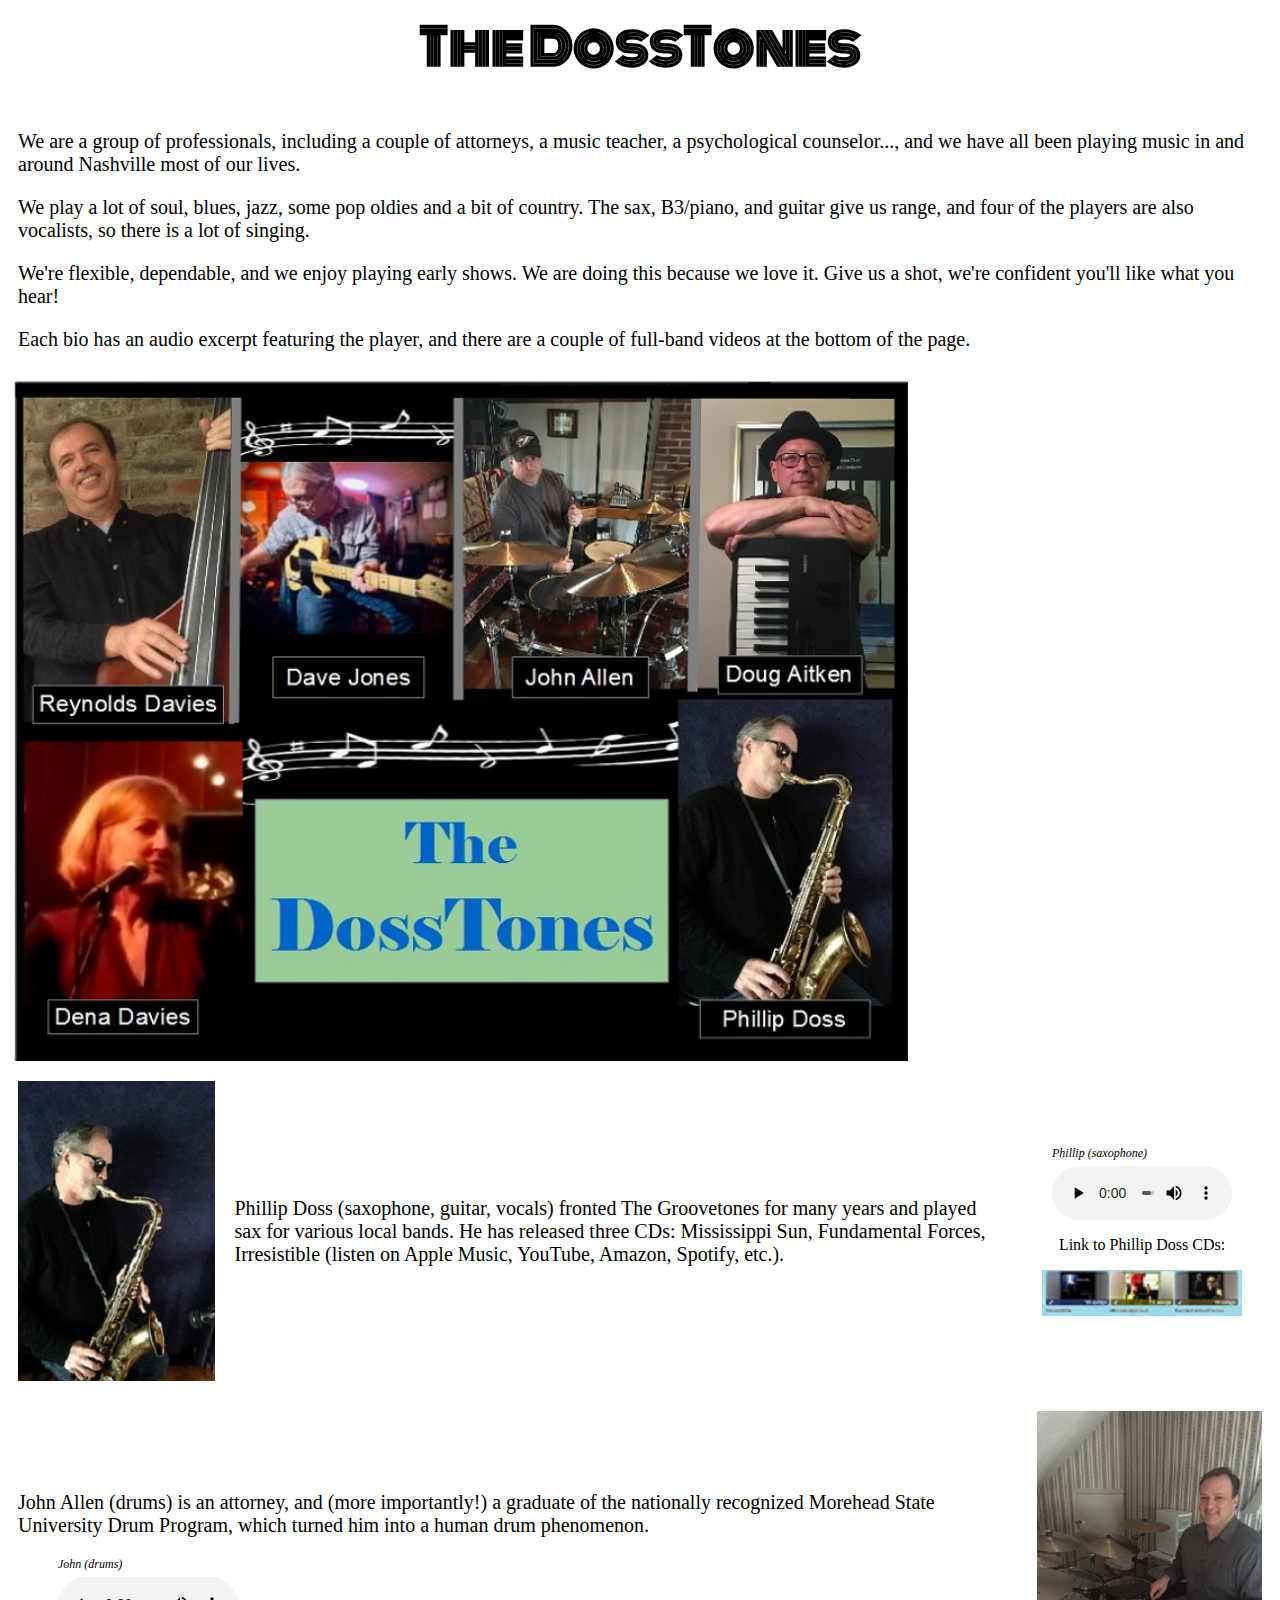
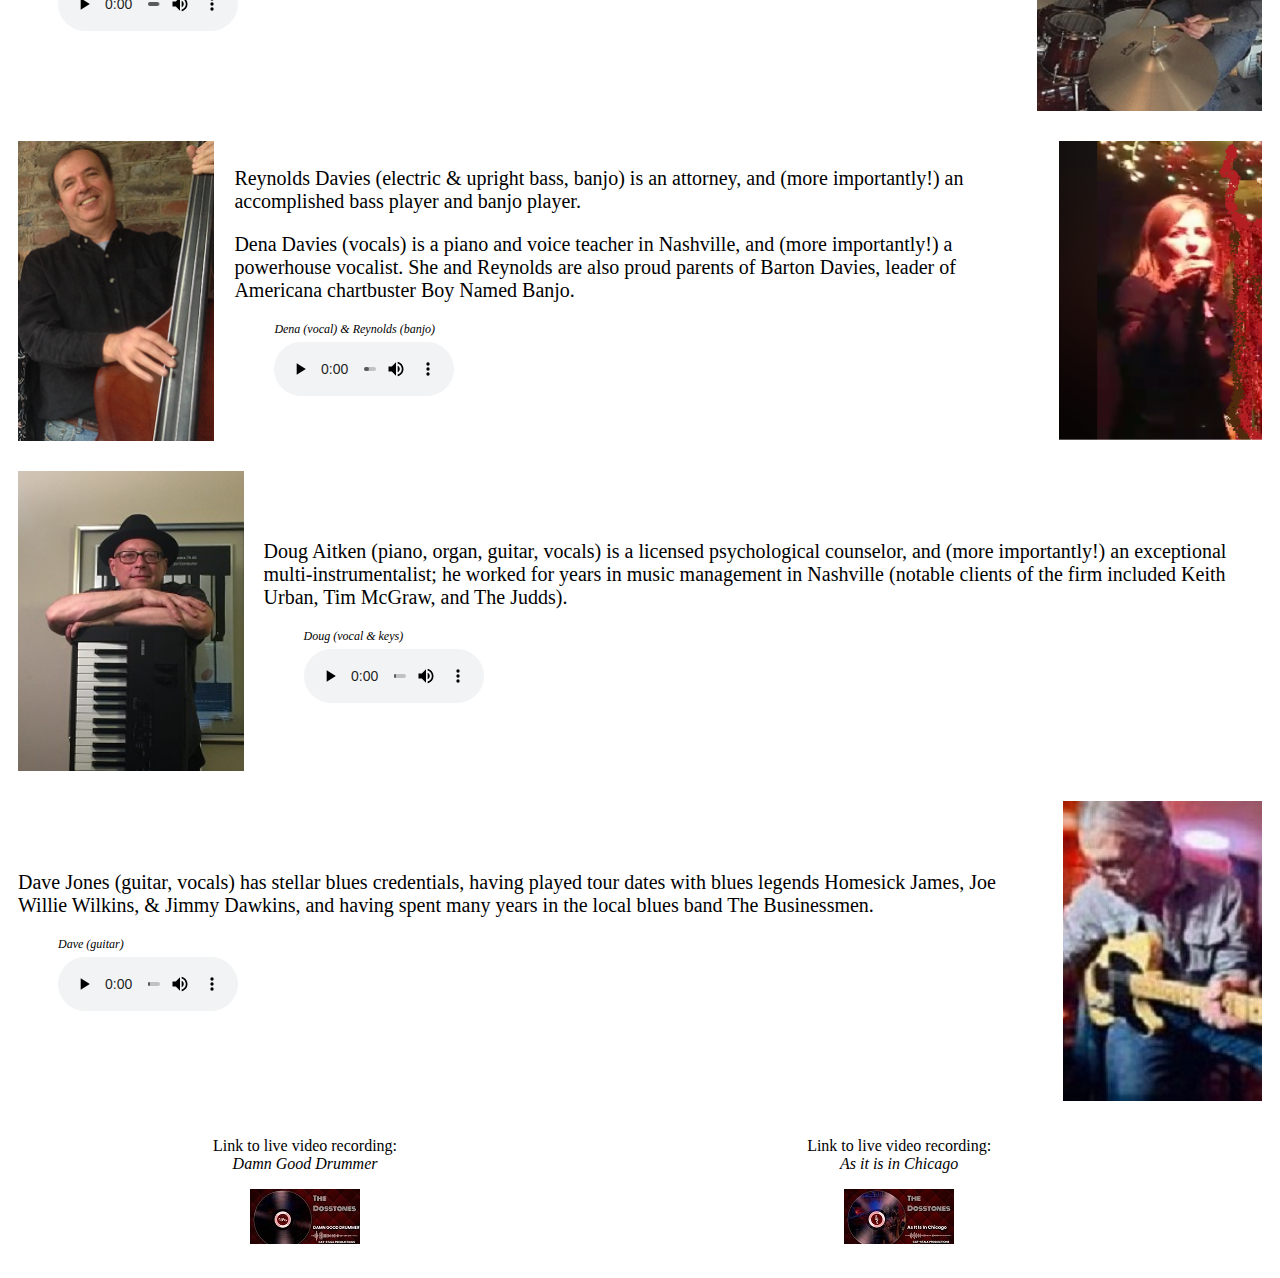
<file: index.htm>
<head>
   <link rel="stylesheet" type="text/css" href="assets/style/style.css">
   <link href="https://fonts.googleapis.com/css?family=Ariel|Monoton&display=swap" rel="stylesheet">
   <meta name="viewport" content="width=device-width, initial-scale=1.0">
  </head>

  <body>
    <h1 class="band-title-header">The DossTones</h1>
<!----------------------------------------begin ---------------------------------->
   
<div class="flex-row">

      <div class="text-container"
      <p>
        We are a group of professionals,
        including a couple of attorneys, a
        music teacher, a psychological
        counselor..., and we have all been playing music in
        and around Nashville most of our lives.
        
       <p>
        We play a lot of soul, blues, jazz, 
        some pop oldies and a bit of country. The sax, B3/piano,
        and guitar give us range, and four of
        the players are also vocalists, so there
        is a lot of singing.
       
        <p>
        We're flexible,
        dependable, and we enjoy playing
        early shows. We are doing this because we love it.
        Give us a shot, we're confident you'll like what you hear!
        <p>
        Each bio has an audio excerpt featuring the player,      
        and there are a couple of full-band videos at the bottom of the page.
       </p>

      </div> 

    <div>
        <img id = "band-image"  src="assets/images/WebsitePic.jpg ">
    </div>                                        

       

 </div>
<!------------------------------------------------Begin Phil Section---------------------->
 
    <div class="flex-row">

       <div>
           <img id="player-photo" src="assets/images/Phillip.png" alt="Phillip Picture" class="center">
       </div>
      

   <div class= "third-container"> 
   
           <p>
            Phillip Doss (saxophone, guitar, vocals) fronted
            The Groovetones for many years and played sax
            for various local bands.

            He has released three CDs:
            Mississippi Sun, Fundamental Forces, Irresistible
            (listen on Apple Music, YouTube, Amazon, Spotify,
            etc.). 

           
    </div>
 
    <div class "quarter-container">
            
            <figure><figcaption>Phillip (saxophone)</figcaption>
            <div align="center">   
            <audio id ="small-player" controls>
            <source src="PhilWeb.mp3" type="audio/mpeg" >
            Your browser does not support the audio element.
            </audio>
            </div>
            </figure>
 
            <p Style = "text-align:center">  Link to Phillip Doss CDs:<br> </p>
            <p Style = "text-align:center">
            <a href="https://www.youtube.com/channel/UCoOyLe0QwGjKVuanM-T0hrw">
            <img src = "assets/images/CDsPic.jpg" alt="Youtube link to CD">
            </a></p>
            
      </div>
          
     </div>                             

<!------------------------John ----------------------------->
  <div class="flex-row">                                                 
     <div class="third-container">
  <p>
             John Allen (drums) is an attorney, and
             (more importantly!) a graduate of the
             nationally recognized Morehead State
             University Drum Program, which turned him
             into a human drum phenomenon.
   </p>
      
                  
            <figure><figcaption>John (drums)</figcaption>
             
            <audio id ="small-player" controls>
            <source src="Damn Good Drummer.mp3" type="audio/mpeg" >
            Your browser does not support the audio element.
            </audio>
             
            </figure>
        
      </div>     
          
       
      <div>
       <img id="player-photo" src="assets/images/John.jpg" alt="John Picture"class="center">
      </div>

 
   </div>
    
    
<!--------------------------------------------------Davies Section------>
   <div class="flex-row">

       <div>
       <img id="player-photo" src="assets/images/Reynolds.png">
       </div>

      
        
            
      <div class= "third-container">  
 
        Reynolds Davies (electric & upright bass, banjo) is
        an attorney, and (more importantly!) an
        accomplished bass player and banjo player.
<p>
        Dena Davies (vocals) is a piano and voice teacher
        in Nashville, and (more importantly!) a powerhouse vocalist. She
        and Reynolds are also proud parents of Barton Davies, leader of
        Americana chartbuster Boy Named Banjo. 
     

        <figure>
        <figcaption>Dena (vocal) & Reynolds (banjo)</figcaption>
         
        <audio id = "small-player" controls>
          <source src="Angel From Montgomery.mp3" type="audio/mpeg">
            Your browser does not support the audio element.
        </audio>
         
        </figure>
        </div>
        
 
       <div>
       <img id="player-photo" src ="Dena.PNG" >
       </div>
  
 
</div>
       
   
 <!----------------------------------------------Doug--------------------------------->
     
<div class= "flex-row">
   
          <div>
          <img id="player-photo" src="assets/images/Doug.jpg">
          </div>
       
          <div class = "text-container">
          <p>
          Doug Aitken (piano, organ, guitar, vocals) is a
          licensed psychological counselor, and (more
          importantly!) an exceptional multi-instrumentalist;
          he worked for years in music management in
          Nashville (notable clients of the firm included Keith
          Urban, Tim McGraw, and The Judds).
        
   
           <figure>
           <figcaption>Doug (vocal & keys)</figcaption>  
          
           <audio id ="small-player" controls>
           <source src="As It Is In Chicago.mp3" type="audio/mpeg">
            Your browser does not support the <code>audio</code> element.
           </audio>
         
           </figure>
  </div>
  </div>
       
  <!--------------------------------------------------------Dave-------------------------------------->  
 
 <div class="flex-row">

      
      
     <div class = "text-container">

          Dave Jones (guitar, vocals) has stellar blues credentials, 
          having played tour dates with 
          blues legends Homesick James, Joe Willie Wilkins, & Jimmy Dawkins, 
          and having spent many years in the local blues band The Businessmen.
       <p text-align:center>
        <figure>
        <figcaption>Dave (guitar)</figcaption>
    
        <audio id="small-player" controls>
          <source src="JonesIrresistibleClip.mp3" type="audio/mpeg">
            Your browser does not support the
            <code>audio</code> element.
        </audio>
    
        </figure>
   </div>
       
     <div>
        <img id="player-photo" src="assets/images/JonesPic01.jpg" >  
      </div>    
        
      </div>
   
<!-----------------------------------------------link to videos--------------------------------->
<div class= "flex-row">
      
 <p text-align-center>
    <div class="video-link">
        <p style=text-align:center> Link to live video recording:<br>
        <em>Damn Good Drummer</em></p>  

        <p style = "text-align:center">
        <a href="https://vimeo.com/671753340?fbclid=IwAR0AuxMG2JPocDvae3xkzkJDM3QtB7sTo-MF8t5jyeBqKq5xU19ft4Nz4-Y">
        <img id = "icon-image"src="assets/images/DamnDrummerPic.jpg"
            alt ="Damn Good Drummer">   </a> 
    </div>

   <div class="video-link">
        <p style=text-align:center> Link to live video recording:<br>
        <em>As it is in Chicago</em></p>  
        <p style = "text-align:center">
        <a href="https://vimeo.com/671772425">
        <img id ="icon-image"src="assets/images/AsChicagoPic.jpg"
             alt="As it is in Chicago"> </a>  
   </div>   
</div>     
 
  </body>
</file>
<file: assets/style/style.css>
.band-title-header {
  font-size: 50px;
  font-family: 'Monoton', cursive;
  text-align: center;
}

.flex-row {
  display: flex;
  justify-content:left;
  align-items:center;
  flex-direction: row;
  flex-wrap:wrap;
  padding-bottom:10px;
  }

.text-container {
  font-family: 'Ariel';
  font-size: 20px;
  justify-content:center;
  flex-basis: 47%; 
  flex-grow:2;
  flex-shrink:2;
  align-content:center;
  padding:10px;
  }
  
 
.quarter-container {
font-family: 'Ariel';
  font-size: 18px;
  justify-content:center;
  flex-basis: 25%; 
  flex-grow:2;
  align-content:center;
  padding:10px;
}

.third-container {
font-family: 'Ariel';
  font-size: 20px;
  justify-content:center;
  flex-basis: 33%; 
  flex-grow:2;
  flex-shrink:2;
  align-content:center;
  padding:10px;
}

.video-link {
width:47%;
justify-content:center;
}



figcaption {
font-size:12;
font-style:italic;
padding-bottom:5px;
}

#band-image {
  width:100vh;
  height:auto;
  max-width:100%;
 }

#icon-image {
 width = 110px;
 height = 55px;
 }


#small-player {
width:180px;
}

#player-photo {
height:300px;
width:auto;
margin-left: auto;
  margin-right: auto;
  padding:10px;
}
</file>
